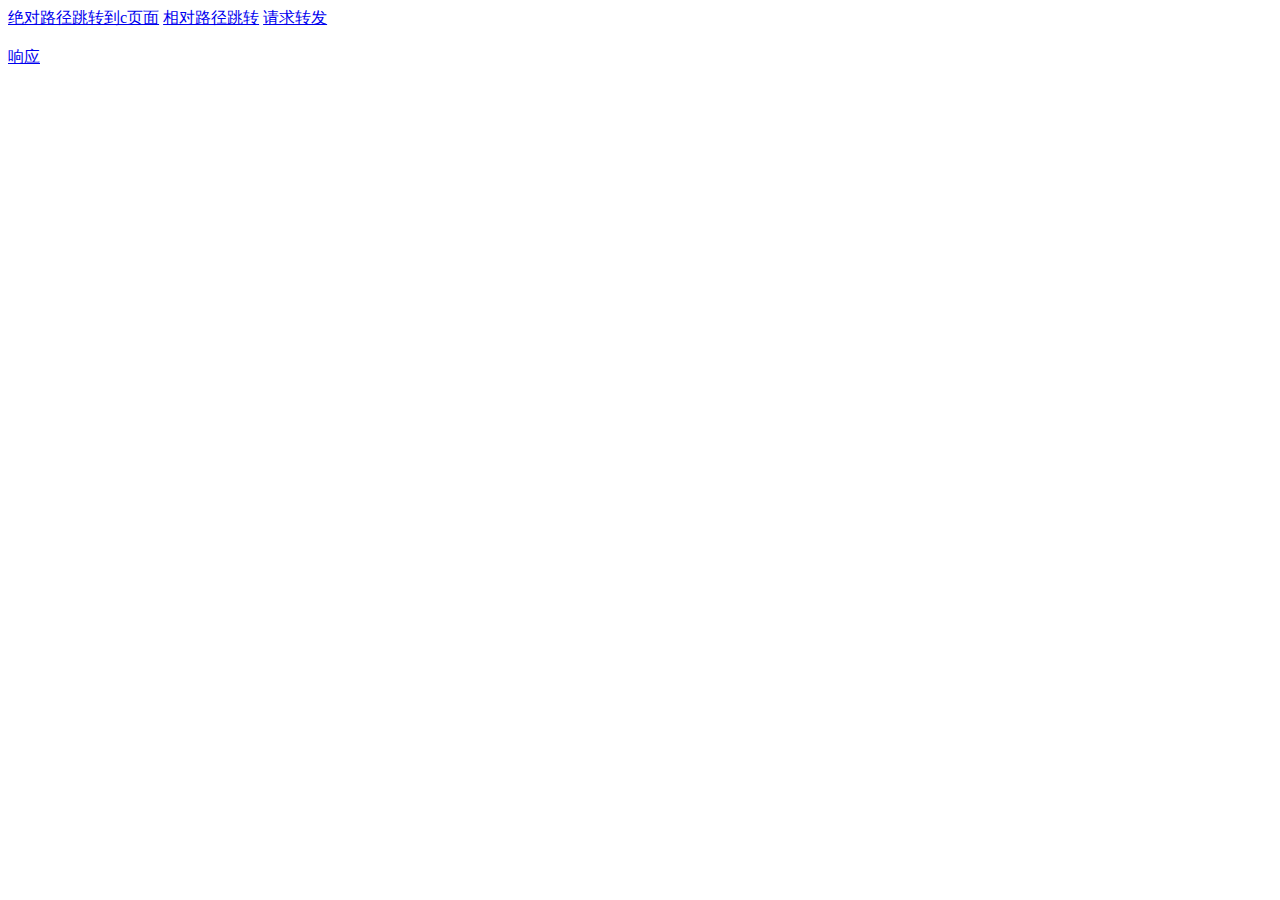
<file: Servlet2/web/index.html>
<!DOCTYPE html>
<html lang="en">
<head>
    <meta charset="UTF-8">
    <title>首页</title>
    <base href="http://127.0.0.1:8080/Servlet2/">
</head>
<body>
    <a href="http://127.0.0.1:8080/Servlet2/a/b/c.html">绝对路径跳转到c页面</a>
    <a href="a/b/c.html">相对路径跳转</a>
    <a href="http://127.0.0.1:8080/Servlet2/forward">请求转发</a>

    <br>
    <br>
    <a href="response">响应</a>
</body>
</html>
</file>
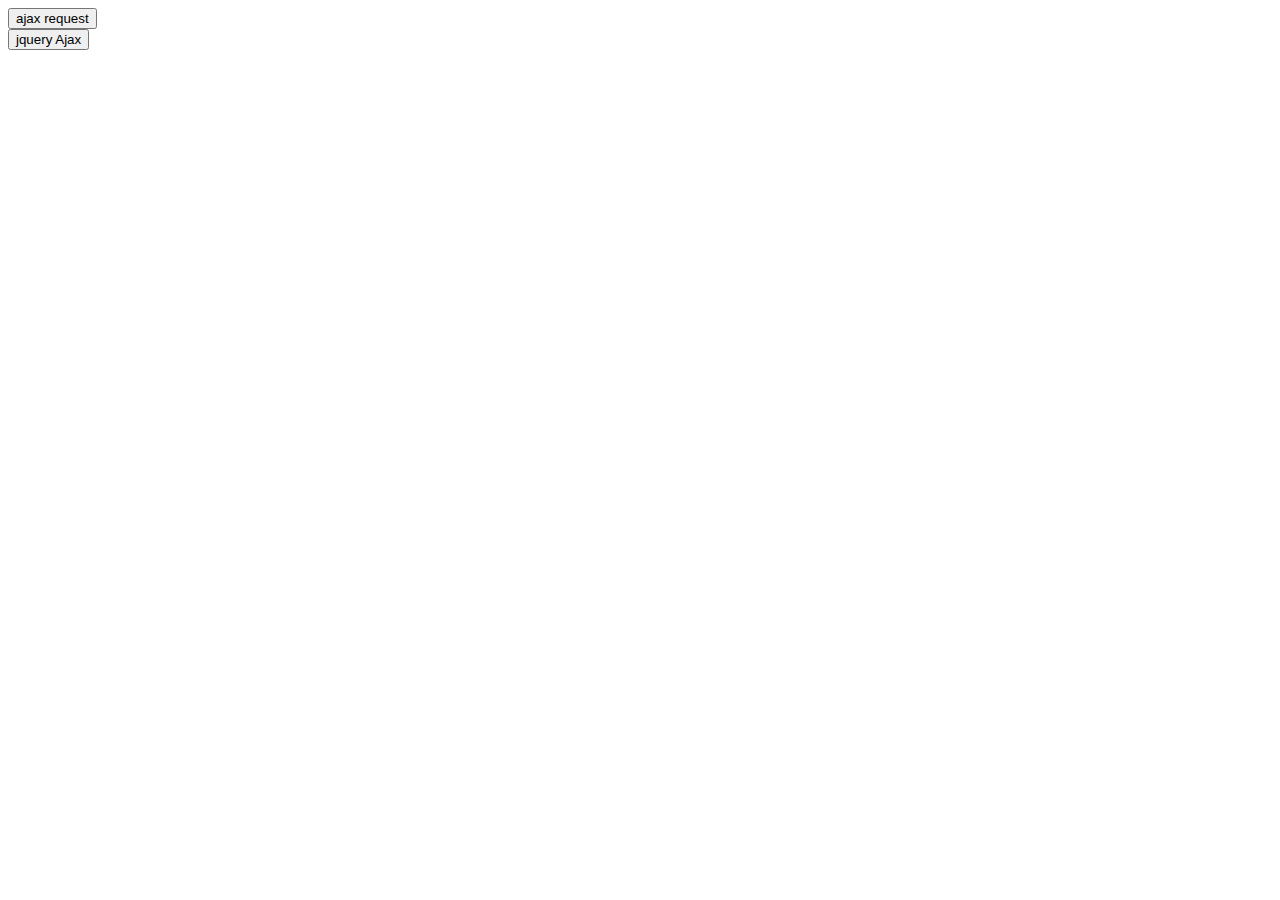
<file: json_ajax/web/ajax.html>
<!DOCTYPE html PUBLIC "-//W3C//DTD HTML 4.01 Transitional//EN" "http://www.w3.org/TR/html4/loose.dtd">
<html>
	<head>
		<meta http-equiv="pragma" content="no-cache" />
		<meta http-equiv="cache-control" content="no-cache" />
		<meta http-equiv="Expires" content="0" />
		<meta http-equiv="Content-Type" content="text/html; charset=UTF-8">
		<title>Insert title here</title>
		<script type="text/javascript" src="js/jquery-3.5.1.js"></script>
		<script type="text/javascript">
			//在这里使用javaS语言发起Ajax请求，访问服务器AjaxServlet中的javaSAjax
			function ajaxRequest() {
// 				1、我们首先要创建XMLHttpRequest 
				var xmlHttpRequest=new XMLHttpRequest();
// 				2、调用open方法设置请求参数
				xmlHttpRequest.open("Get","http://localhost:8080/json_ajax/ajax?action=javaScriptAjax",true);
// 				4、在send方法前绑定onreadystatechange事件，处理请求完成后的操作。
				xmlHttpRequest.onreadystatechange=function () {
					if(xmlHttpRequest.readyState==4&&xmlHttpRequest.status==200) {
						//document.getElementById("div01").innerText=xmlHttpRequest.responseText;
						// alert(xmlHttpRequest.responseText);
						var jsonObj=JSON.parse(xmlHttpRequest.responseText);
						// alert(jsonObj);
						// var jsonObj={"name":"憨憨","sex":'男',"age":20};
						document.getElementById("div01").innerText = "姓名：" + jsonObj.name + "，性别：" + jsonObj.sex + "，年龄：" + jsonObj.age;
					}
				}
// 				//3、调用send方法发送请求
				xmlHttpRequest.send();
			}

			$(function () {
				$("#btn").click(function () {
					// alert("hh");
					$.ajax({
						url:"http://localhost:8080/json_ajax/ajax?action=javaScriptAjax",
						data:"action=jqueryAjax",
						type:"GET",
						success:function (data) {
							$("#div02").innerText=data;
						},
						dataType:"json"
					});
				});
			});
		</script>
	</head>
	<body>	
		<button onclick="ajaxRequest()">ajax request</button>
		<div id="div01">
		</div>
		<button id="btn">jquery Ajax</button>
		<div id="div02">

		</div>
	</body>
</html>
</file>
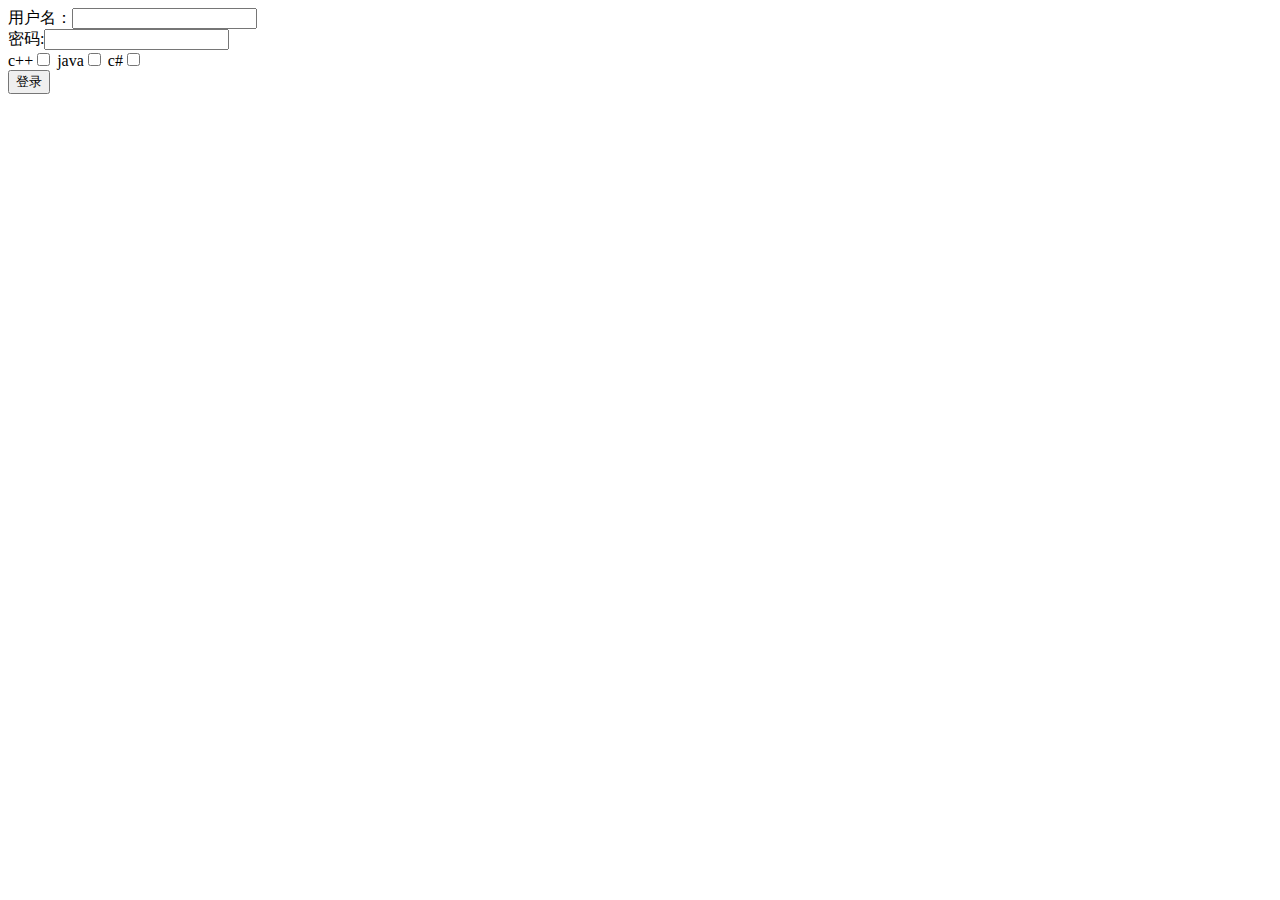
<file: Servlet2/web/form.html>
<!DOCTYPE html>
<html lang="en">
<head>
    <meta charset="UTF-8">
    <title>Title</title>
</head>
<body>
    <form action="http://localhost:8080/Servlet2/parameter" method="post">
        用户名：<input type="text" name="username"><br>
        密码:<input type="text" name="password"><br>
        c++<input type="checkbox" name="hobby" value="c++">
        java<input type="checkbox" name="hobby" value="java">
        c#<input type="checkbox" name="hobby" value="c#"><br>
        <input type="submit" value="登录">
    </form>
</body>
</html>
</file>
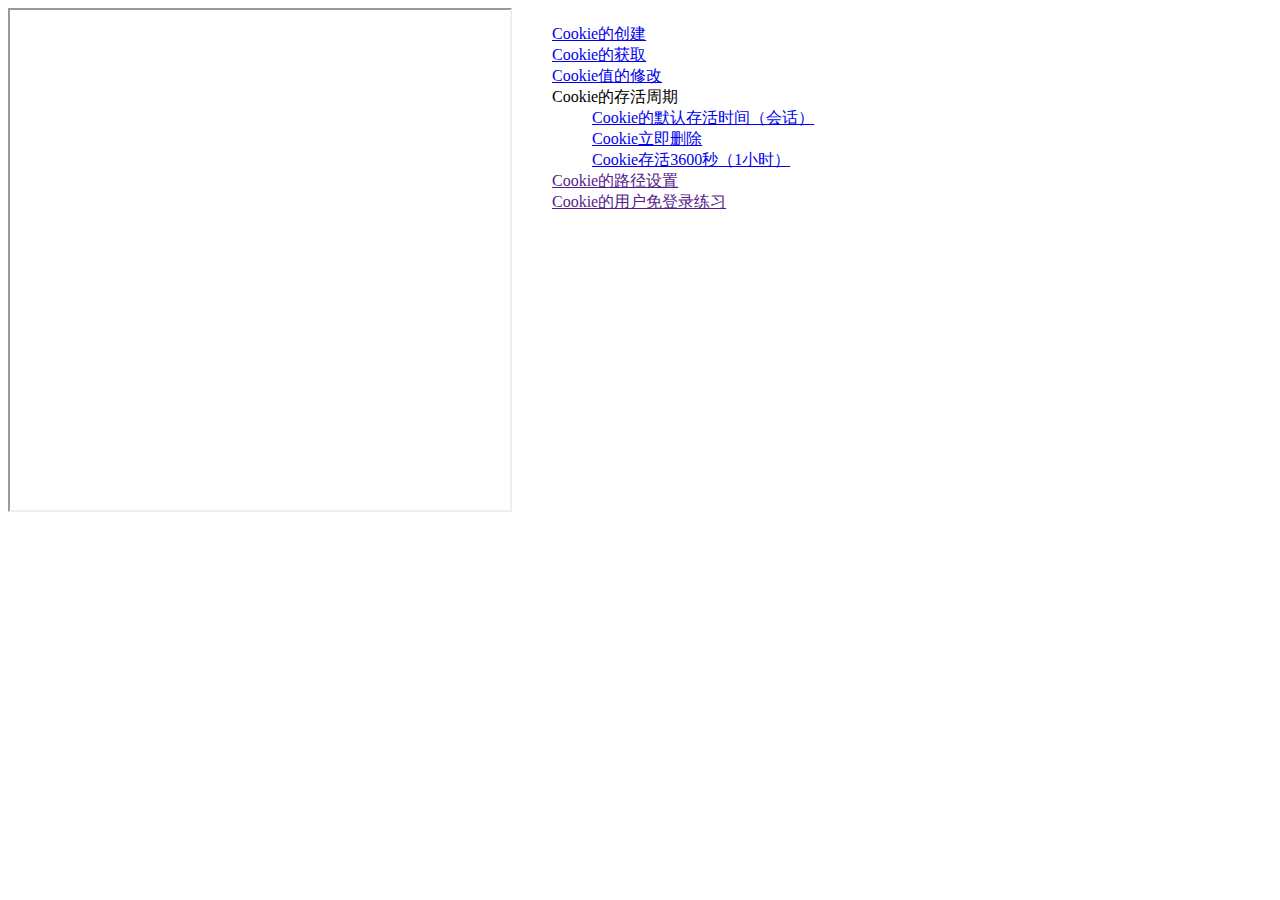
<file: cookie_session/web/pages/cookie.html>
<!DOCTYPE html PUBLIC "-//W3C//DTD HTML 4.01 Transitional//EN" "http://www.w3.org/TR/html4/loose.dtd">
<html>
<head>
<meta http-equiv="pragma" content="no-cache" />
<meta http-equiv="cache-control" content="no-cache" />
<meta http-equiv="Expires" content="0" />
<meta http-equiv="Content-Type" content="text/html; charset=UTF-8">
<title>Cookie</title>
	<base href="http://localhost:8080/cookie_session/">
<style type="text/css">

	ul li {
		list-style: none;
	}
	
</style>
</head>
<body>
	<iframe name="target" width="500" height="500" style="float: left;"></iframe>
	<div style="float: left;">
		<ul>
			<li><a href="cookie?action=createCookie" target="target">Cookie的创建</a></li>
			<li><a href="cookie?action=getCookies" target="target">Cookie的获取</a></li>
			<li><a href="cookie?action=updateCookie" target="target">Cookie值的修改</a></li>
			<li>Cookie的存活周期</li>
			<li>
				<ul>
					<li><a href="cookie?action=defaultLife" target="target">Cookie的默认存活时间（会话）</a></li>
					<li><a href="cookie?action=deleteNow" target="target">Cookie立即删除</a></li>
					<li><a href="cookie?action=life3600" target="target">Cookie存活3600秒（1小时）</a></li>
				</ul>
			</li>
			<li><a href="" target="target">Cookie的路径设置</a></li>
			<li><a href="" target="target">Cookie的用户免登录练习</a></li>
		</ul>
	</div>
</body>
</html>
</file>
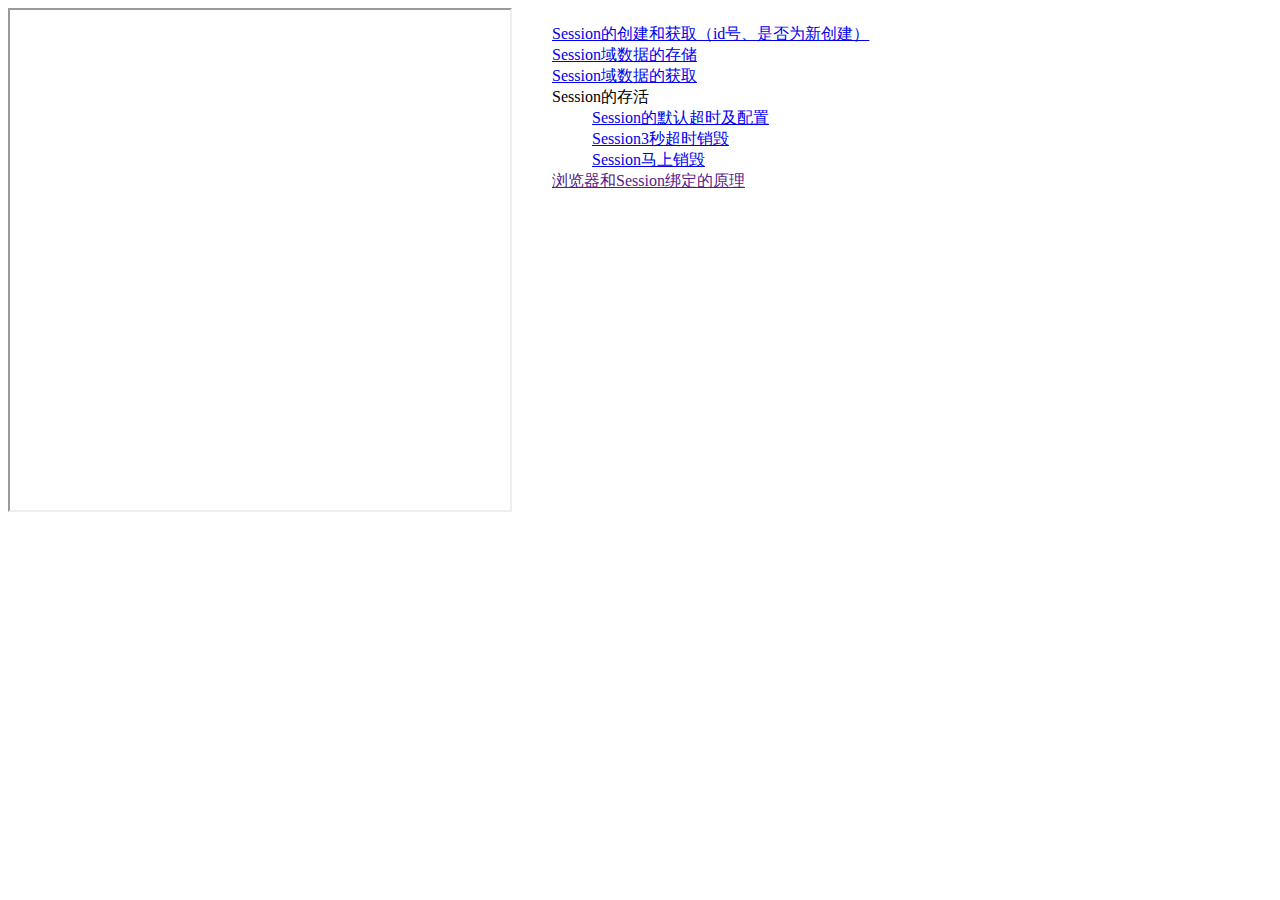
<file: cookie_session/web/pages/session.html>
<!DOCTYPE html PUBLIC "-//W3C//DTD HTML 4.01 Transitional//EN" "http://www.w3.org/TR/html4/loose.dtd">
<html>
<head>
<meta http-equiv="pragma" content="no-cache" />
<meta http-equiv="cache-control" content="no-cache" />
<meta http-equiv="Expires" content="0" />
<meta http-equiv="Content-Type" content="text/html; charset=UTF-8">
<title>Session</title>
	<base href="http://localhost:8080/cookie_session/">
<style type="text/css">

	ul li {
		list-style: none;
	}
	
</style>
</head>
<body>
	<iframe name="target" width="500" height="500" style="float: left;"></iframe>
	<div style="float: left;">
		<ul>
			<li><a href="session?action=createOrGetSession" target="target">Session的创建和获取（id号、是否为新创建）</a></li>
			<li><a href="session?action=setAttribute" target="target">Session域数据的存储</a></li>
			<li><a href="session?action=getAttribute" target="target">Session域数据的获取</a></li>
			<li>Session的存活</li>
			<li>
				<ul>
					<li><a href="session?action=defaultLife" target="target">Session的默认超时及配置</a></li>
					<li><a href="session?action=life3" target="target">Session3秒超时销毁</a></li>
					<li><a href="session?action=deleteNow" target="target">Session马上销毁</a></li>
				</ul>
			</li>
			<li><a href="" target="target">浏览器和Session绑定的原理</a></li>
		</ul>
	</div>
</body>
</html>
</file>
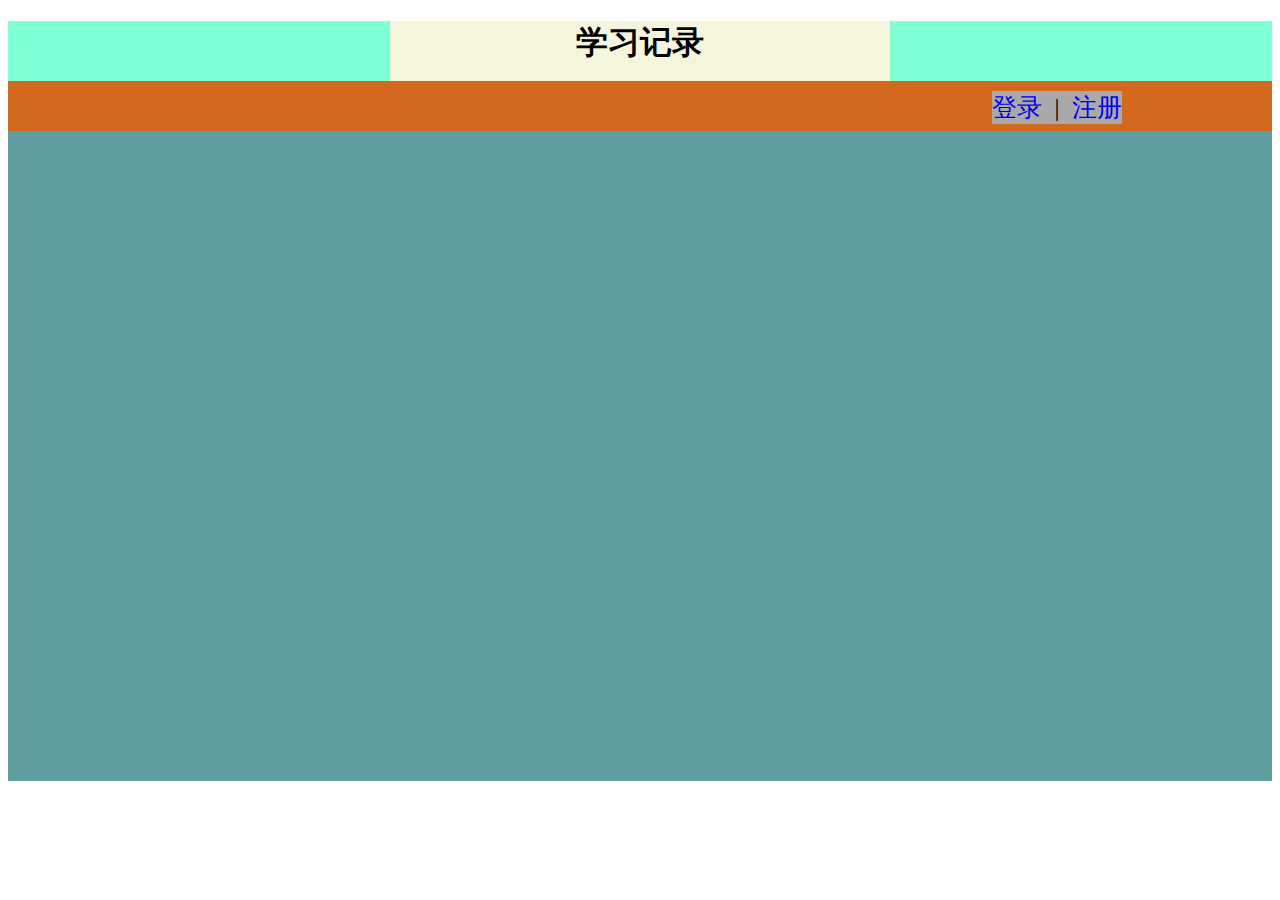
<file: blog/web/pages/homePage/homePage.html>
<!DOCTYPE html>
<html lang="en">
<html>
<head>
    <meta charset="utf-8">
<!--    <link type="text/css" rel="stylesheet" href="static/css/homePage.css">-->
    <title>好好学习</title>
</head>
<style type="text/css">
    .hend{
        width: 100%;
        height: 60px;
        background: aquamarine;
    }
    .title{
        display: block;
        margin: 0 auto;
        width: 500px;
        height: 60px;
        background-color: beige;
        text-align: center;
    }
    .menu{
        height: 50px;
        width: 100%;
        background-color: chocolate;
    }
    .user {
        float: right;
        display: block;
        background-color: darkgrey;
        font-size: 25px;
        margin-top: 10px;
        margin-right: 150px;
    }
    .user a{
        text-decoration: none;
    }
    .main{
        width: 100%;
        height: 650px;
        background-color: cadetblue;
    }
</style>
<body>
<div class="hend">
    <span class="title">
        <h1>学习记录</h1>
    </span>
</div>
<div class="menu">
    <span class="user">
        <a href="xxxx">登录</a>
        &nbsp;|&nbsp;
        <a href="xxxx">注册</a>
    </span>
</div>
<div class="main">
    <span ></span>
</div>
</body>
</html>
</file>
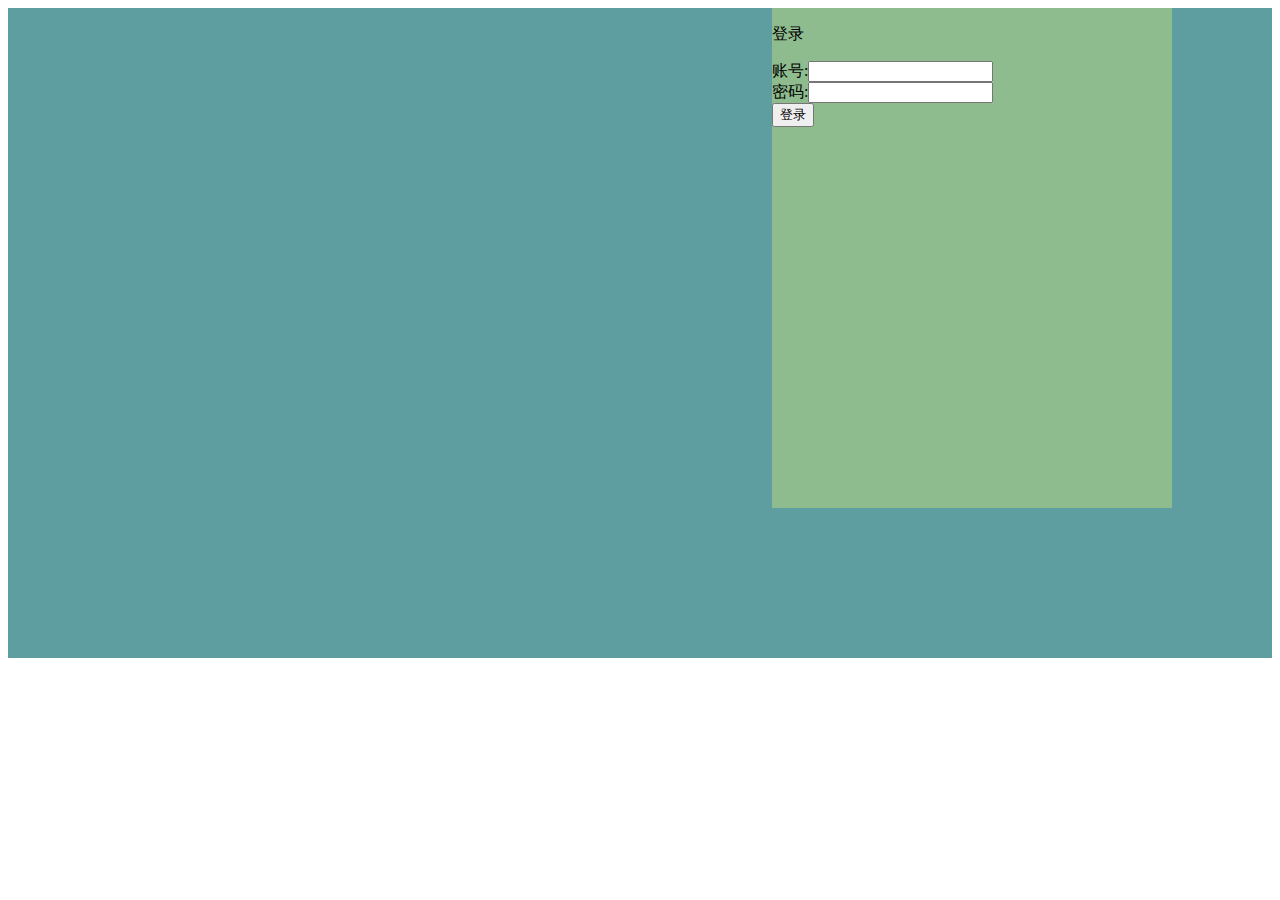
<file: blog/web/pages/homePage/login.html>
<!DOCTYPE html>
<html lang="en">
<head>
    <meta charset="UTF-8">
    <title>登录</title>
</head>
<style type="text/css">
    .main{
        width: 100%;
        height: 650px;
        background-color: cadetblue;
    }
    .login{
        display: block;
        width: 400px;
        height: 500px;
        float: right;
        margin-right: 100px;
        background-color: darkseagreen;
    }
</style>
<body>
    <div class="main">
        <span class="login">
            <form action="http://localhost:8080/blog/user" method="post" class="loginForm">
                <input type="hidden" name="action" value="login">
                <p>登录</p>
                账号:<input type="text" name="username"><br>
                密码:<input type="text" name="password"><br>
                <input type="submit" value="登录">
            </form>
        </span>
    </div>
</body>
</html>
</file>
